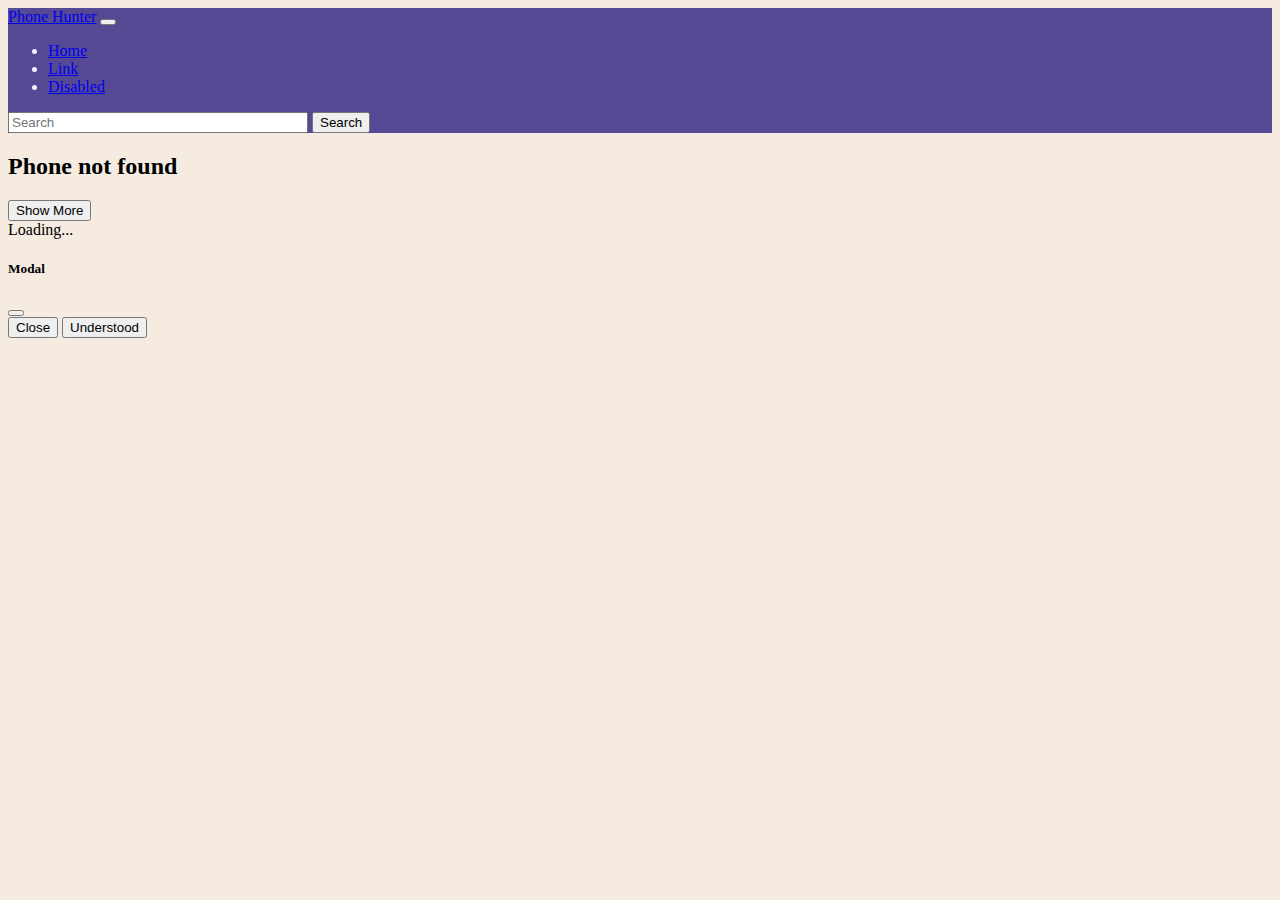
<file: index.html>
<!DOCTYPE html>
<html lang="en">
<head>
    <meta charset="UTF-8">
    <meta http-equiv="X-UA-Compatible" content="IE=edge">
    <meta name="viewport" content="width=device-width, initial-scale=1.0">
    <!-- bootstrap link 
     -->
     <link href="https://cdn.jsdelivr.net/npm/bootstrap@5.0.2/dist/css/bootstrap.min.css" rel="stylesheet" integrity="sha384-EVSTQN3/azprG1Anm3QDgpJLIm9Nao0Yz1ztcQTwFspd3yD65VohhpuuCOmLASjC" crossorigin="anonymous">

     <!-- css link  -->
     <link rel="stylesheet" href="style.css">
    <title>Pick your Phone</title>
</head>
<body>

     <!-- ---------------------------
        -------------------------------
        phone hunter nav section  -->

        <nav id="nav" class="navbar navbar-expand-lg navbar-dark ">
            <div class="container-fluid">
              <a class="navbar-brand fw-bold ms-5" href="#">Phone Hunter</a>
              <button class="navbar-toggler" type="button" data-bs-toggle="collapse" data-bs-target="#navbarSupportedContent" aria-controls="navbarSupportedContent" aria-expanded="false" aria-label="Toggle navigation">
                <span class="navbar-toggler-icon"></span>
              </button>
              <div class="collapse navbar-collapse" id="navbarSupportedContent">
                <ul class="navbar-nav me-auto mb-2 mb-lg-0">
                  <li class="nav-item">
                    <a class="nav-link active" aria-current="page" href="#">Home</a>
                  </li>
                  <li class="nav-item">
                    <a class="nav-link" href="#">Link</a>
                  </li>
                    
                  <li class="nav-item">
                    <a class="nav-link " href="#" tabindex="-1" aria-disabled="true">Disabled</a>
                  </li>
                </ul>
                
                  <input style="width:300px ;" id="search-field" class="form-control me-3" type="search" placeholder="Search" aria-label="Search">
                  <button id="search-btn" class="btn btn-outline-light me-5" type="submit">Search</button>
                
              </div>
            </div>
          </nav>
          

     <!------------------------------
         phone hnter nav section end 
    ---------------------------- -->
      
    <!-- ----------------------------
        phone hunter body section  
    ---------------------------------->

    <section class="container">
        <!-- display main data  -->
        <div id="display-data" class="container mt-5 row row-cols-1 row-cols-md-3 g-4">
        </div>
        <!-- phone not found  -->
        <div id="not-found-message" class="d-none">
          <h2 class="text-danger">Phone not found</h2>
        </div>

        <!-- show more button  -->
        <div>
          


          <div class="d-grid gap-2 col-6 mx-auto">
            <button id="show-more" class="btn btn-primary d-none mt-5 mb-5" type="button">Show More</button>
            
          </div>
        </div>


    </section  class = "text-centere" >

    <section id = "loder" class=" d-none">
      <div class="text-center">
        <div class="spinner-border text-success" role="status">
          <span class="visually-hidden">Loading...</span>
        </div>
      </div>

     

    </section>

    <!-- modal  -->

    <section>
        <!-- Button trigger modal -->
<!-- <button type="button" class="btn btn-primary" data-bs-toggle="modal" data-bs-target="#staticBackdrop">
  modal
</button> -->

<!-- Modal -->
<div class="modal fade" id="staticBackdrop" data-bs-backdrop="static" data-bs-keyboard="false" tabindex="-1" aria-labelledby="staticBackdropLabel" aria-hidden="true">
  <div class="modal-dialog">
    <div class="modal-content">
      <div class="modal-header">
        <h5 class="modal-title" id="staticBackdropLabel">Modal</h5>
        <button type="button" class="btn-close" data-bs-dismiss="modal" aria-label="Close"></button>
      </div>
      <div id="phone-details" class="modal-body">
        
      </div>
      <div class="modal-footer">
        <button type="button" class="btn btn-secondary" data-bs-dismiss="modal">Close</button>
        <button type="button" class="btn btn-primary">Understood</button>
      </div>
    </div>
  </div>
</div>
    </section>
    

         <!-- ----------------------------
        phone hunter body section  end
    ---------------------------------->



    <script src="https://cdn.jsdelivr.net/npm/bootstrap@5.0.2/dist/js/bootstrap.bundle.min.js" integrity="sha384-MrcW6ZMFYlzcLA8Nl+NtUVF0sA7MsXsP1UyJoMp4YLEuNSfAP+JcXn/tWtIaxVXM" crossorigin="anonymous"></script>
    <script src="script.js"></script>
</body>
</html>
</file>
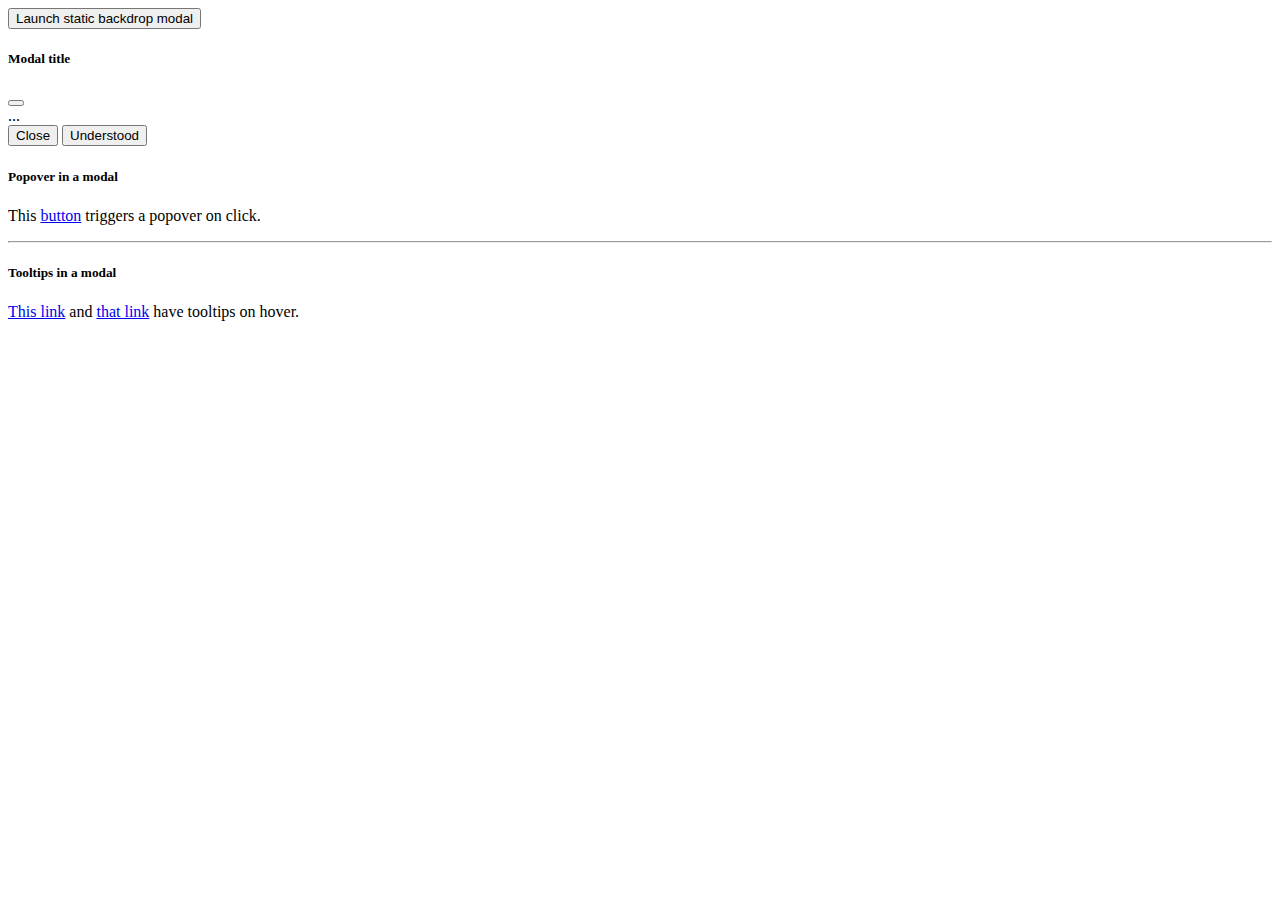
<file: naeem.html>
<!DOCTYPE html>
<html lang="en">
<head>
    <meta charset="UTF-8">
    <meta http-equiv="X-UA-Compatible" content="IE=edge">
    <meta name="viewport" content="width=device-width, initial-scale=1.0">
    <title>Document</title>
    <link href="https://cdn.jsdelivr.net/npm/bootstrap@5.0.2/dist/css/bootstrap.min.css" rel="stylesheet" integrity="sha384-EVSTQN3/azprG1Anm3QDgpJLIm9Nao0Yz1ztcQTwFspd3yD65VohhpuuCOmLASjC" crossorigin="anonymous">
</head>
<body>
    <!-- Button trigger modal -->
<button type="button" class="btn btn-primary" data-bs-toggle="modal" data-bs-target="#staticBackdrop">
    Launch static backdrop modal
  </button>
  
  <!-- Modal -->
  <div class="modal fade" id="staticBackdrop" data-bs-backdrop="static" data-bs-keyboard="false" tabindex="-1" aria-labelledby="staticBackdropLabel" aria-hidden="true">
    <div class="modal-dialog">
      <div class="modal-content">
        <div class="modal-header">
          <h5 class="modal-title" id="staticBackdropLabel">Modal title</h5>
          <button type="button" class="btn-close" data-bs-dismiss="modal" aria-label="Close"></button>
        </div>
        <div class="modal-body">
          ...
        </div>
        <div class="modal-footer">
          <button type="button" class="btn btn-secondary" data-bs-dismiss="modal">Close</button>
          <button type="button" class="btn btn-primary">Understood</button>
        </div>
      </div>
    </div>
  </div>


  <div class="modal-body">
    <h5>Popover in a modal</h5>
    <p>This <a href="#" role="button" class="btn btn-secondary popover-test" title="Popover title" data-bs-content="Popover body content is set in this attribute.">button</a> triggers a popover on click.</p>
    <hr>
    <h5>Tooltips in a modal</h5>
    <p><a href="#" class="tooltip-test" title="Tooltip">This link</a> and <a href="#" class="tooltip-test" title="Tooltip">that link</a> have tooltips on hover.</p>
  </div>

  
</body>
</html>
</file>
<file: style.css>
body{
    background-color: #F5EBE0;
}
#card-img{
    height: 400px;
}
#nav{
    background-color:#554994 ;
    color: aliceblue;
}
</file>
